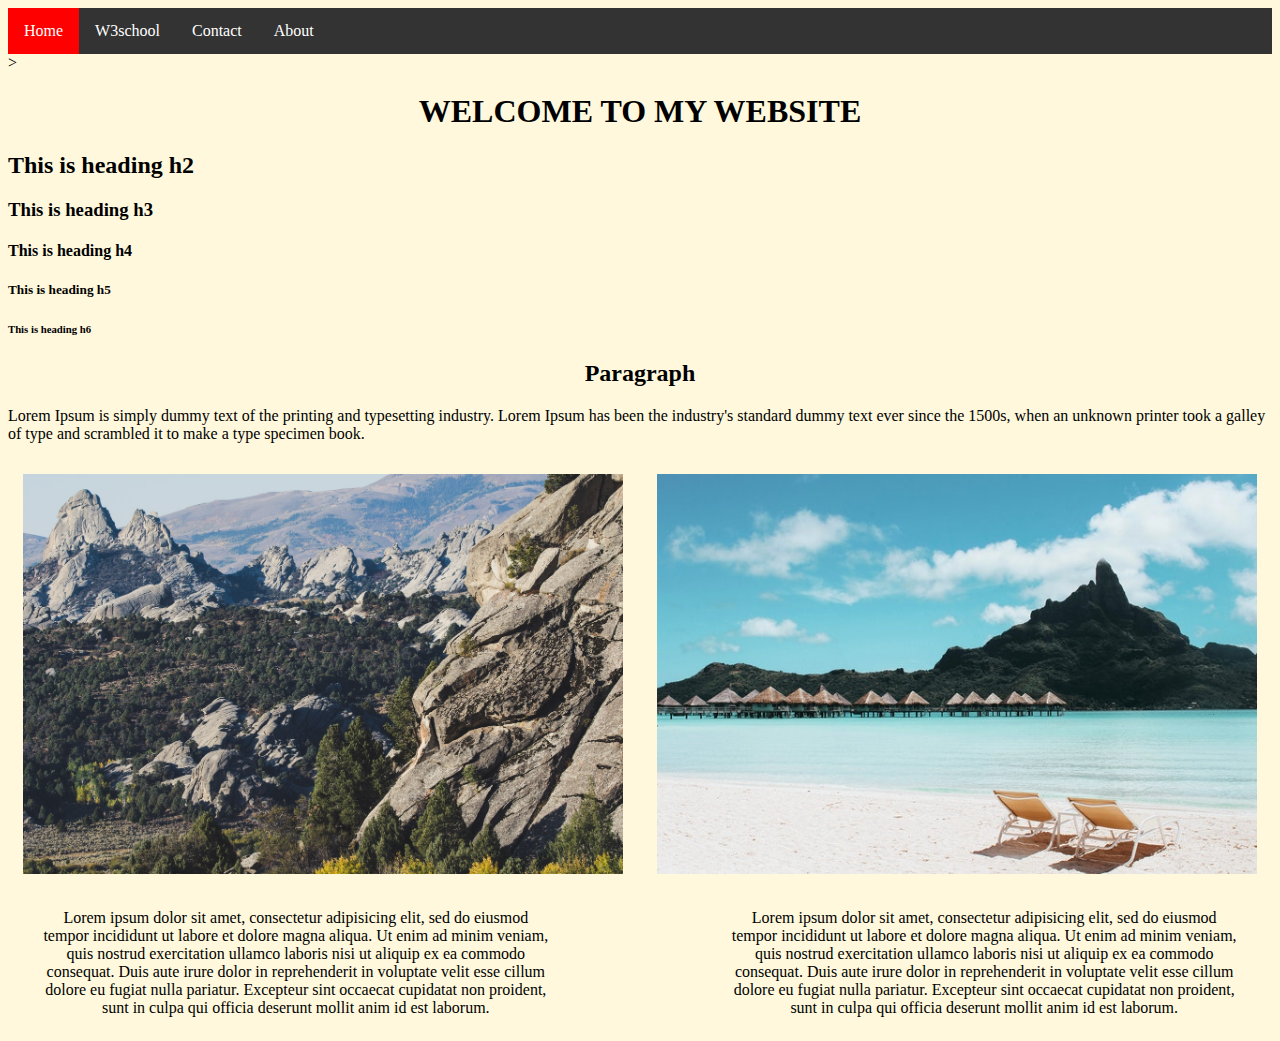
<file: index.html>
<!doctype html>
	<html lang="en">
	<head>
		<meta charset="utf-8">
		<meta name="viewport" content="width=device-width, initial-scale=1.0">
		<link rel="stylesheet" type="text/css" href="css/style.css">
		<title>Home</title>
	</head>
	<body>
<ul class="menu">
  <li><a href="index.html" class="active">Home</a></li>
  <li><a href="pages/w3school.html">W3school</a></li>
  <li><a href="#contact">Contact</a></li>
  <li><a href="pages/about.html">About</a></li>
</ul>>
		     <!--Heading-->
		<h1 style="background-color: cornsilk; color: black;">WELCOME TO MY WEBSITE</h1>
		<h2>This is heading h2</h2>
		<h3>This is heading h3</h3>
		<h4>This is heading h4</h4>
		<h5>This is heading h5</h5>
		<h6>This is heading h6</h6>

            <h2 style="text-align: center;">Paragraph</h2>

		<p style=""> Lorem Ipsum is simply dummy text of the printing and typesetting industry. Lorem Ipsum has been the industry's standard dummy text ever since the 1500s, when an unknown printer took a galley of type and scrambled it to make a type specimen book.</p>
		<div>

		<img src="images/hill.jpg" alt="hill" width="600px">
		<img style="float: right;" src="images/beach.jpg" alt="beach" width="600px">
		   <p style="max-width: 40%; padding-left: 35px; text-align: center; display: inline-block;">
		   	Lorem ipsum dolor sit amet, consectetur adipisicing elit, sed do eiusmod
		tempor incididunt ut labore et dolore magna aliqua. Ut enim ad minim veniam,
		quis nostrud exercitation ullamco laboris nisi ut aliquip ex ea commodo
		consequat. Duis aute irure dolor in reprehenderit in voluptate velit esse
		cillum dolore eu fugiat nulla pariatur. Excepteur sint occaecat cupidatat non
		proident, sunt in culpa qui officia deserunt mollit anim id est laborum.
	      </p>
	      <p style="float: right; max-width: 40%; padding-right: 35px; text-align: center; display: inline 45%;">Lorem ipsum dolor sit amet, consectetur adipisicing elit, sed do eiusmod
		tempor incididunt ut labore et dolore magna aliqua. Ut enim ad minim veniam,
		quis nostrud exercitation ullamco laboris nisi ut aliquip ex ea commodo
		consequat. Duis aute irure dolor in reprehenderit in voluptate velit esse
		cillum dolore eu fugiat nulla pariatur. Excepteur sint occaecat cupidatat non
		proident, sunt in culpa qui officia deserunt mollit anim id est laborum.</p>
	    </div>
	    
	</body>
</file>
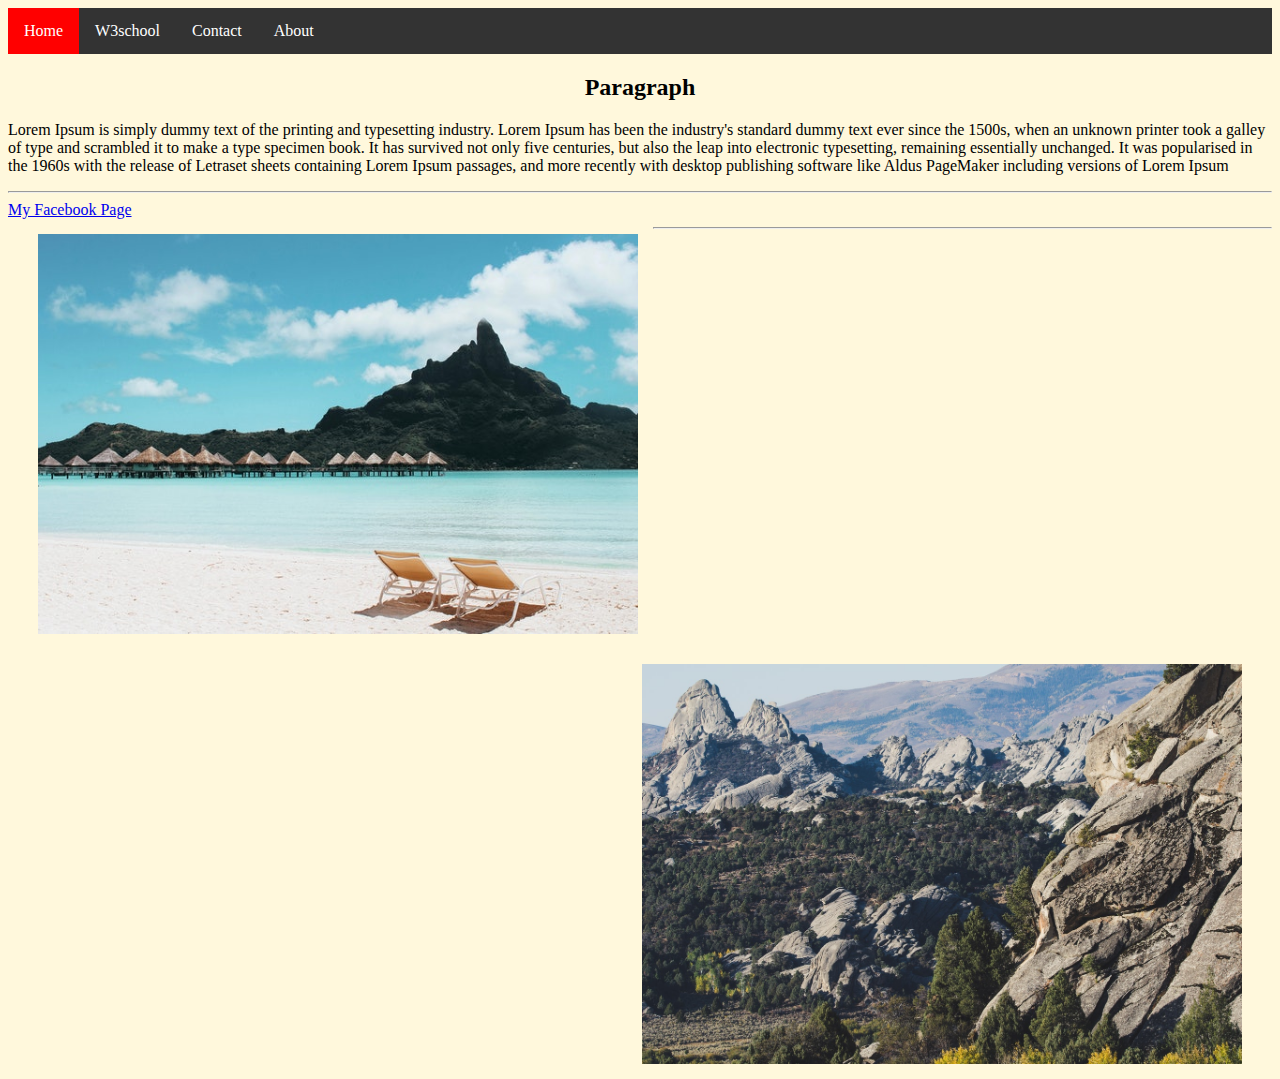
<file: pages/about.html>
<!doctype html>
	<html lang="en">
	<head>
		<meta charset="utf-8">
		<meta name="viewport" content="width=device-width, initial-scale=1.0">
		<title>About</title>
		<style type="text/css">
			ul {
  list-style-type: none;
  margin: 0;
  padding: 0;
  overflow: hidden;
  background-color: #333;
}

li {
  float: left;
}

li a {
  display: inline-block;
  color: white;
  text-align: center;
  padding: 14px 16px;
  text-decoration: none;
}

li a:hover {
  background-color: #111;
}

.active {
  background-color: red;
}
		</style>
	</head>
	<body style="background-color:cornsilk ;"> 
		<ul>
  <li><a href="../index.html" class="active">Home</a></li>
  <li><a href="../pages/w3school.html">W3school</a></li>
  <li><a href="#contact">Contact</a></li>
  <li><a href="about.html">About</a></li>
</ul>
		

		
		<h2 style="text-align: center;">Paragraph</h2>
      <p> Lorem Ipsum is simply dummy text of the printing and typesetting industry. Lorem Ipsum has been the industry's standard dummy text ever since the 1500s, when an unknown printer took a galley of type and scrambled it to make a type specimen book. It has survived not only five centuries, but also the leap into electronic typesetting, remaining essentially unchanged. It was popularised in the 1960s with the release of Letraset sheets containing Lorem Ipsum passages, and more recently with desktop publishing software like Aldus PageMaker including versions of Lorem Ipsum</p>
      <hr>

		<a href="https://www.facebook.com/shimulahmed.md" target="_blank">My Facebook Page</a><br>
		<img style="padding-left: 15px; float: left ; margin: 15px;max-width: 640px; width: 600px;" src="../images/beach.jpg" width="600px">
		<img style="padding-right: 15px;float: right; margin: 15px; width: 600px;" src="../images/hill.jpg" alt="hill" width="600px">
		<hr>
		
		

	</body>
</file>
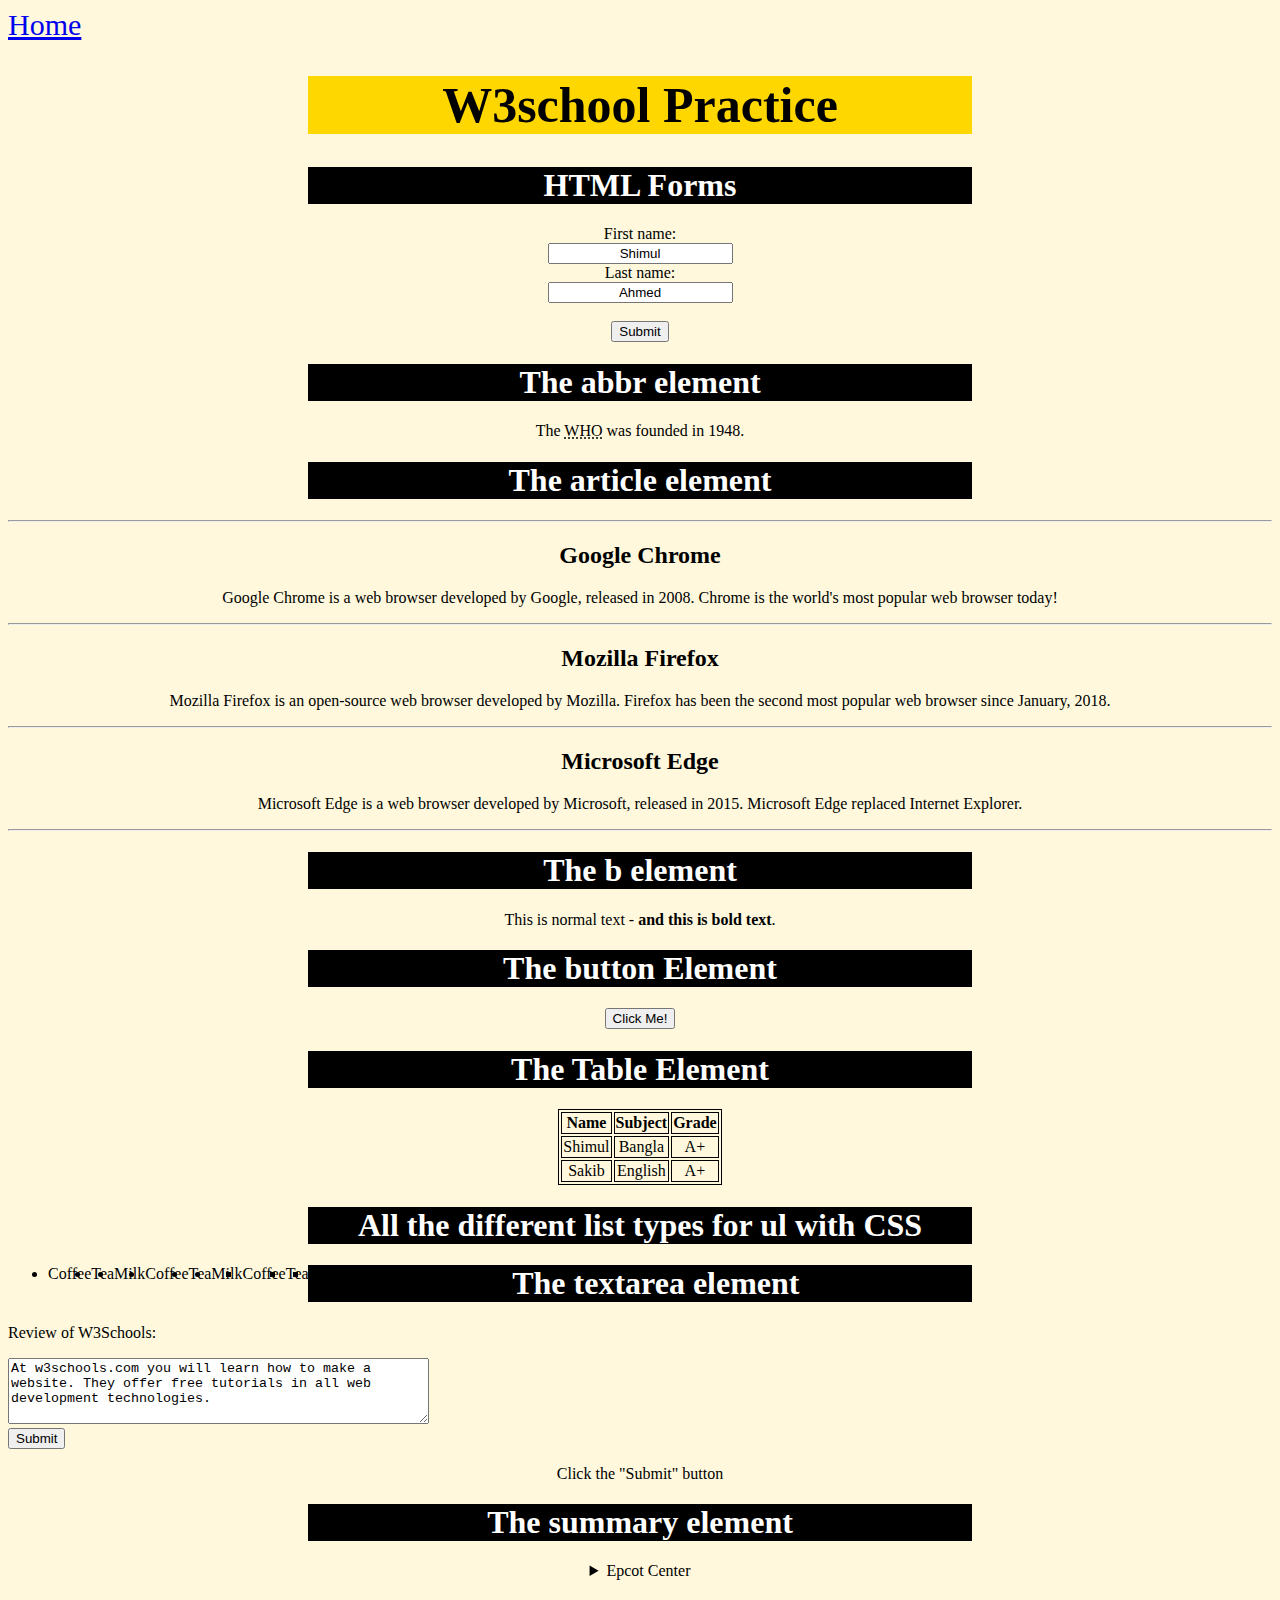
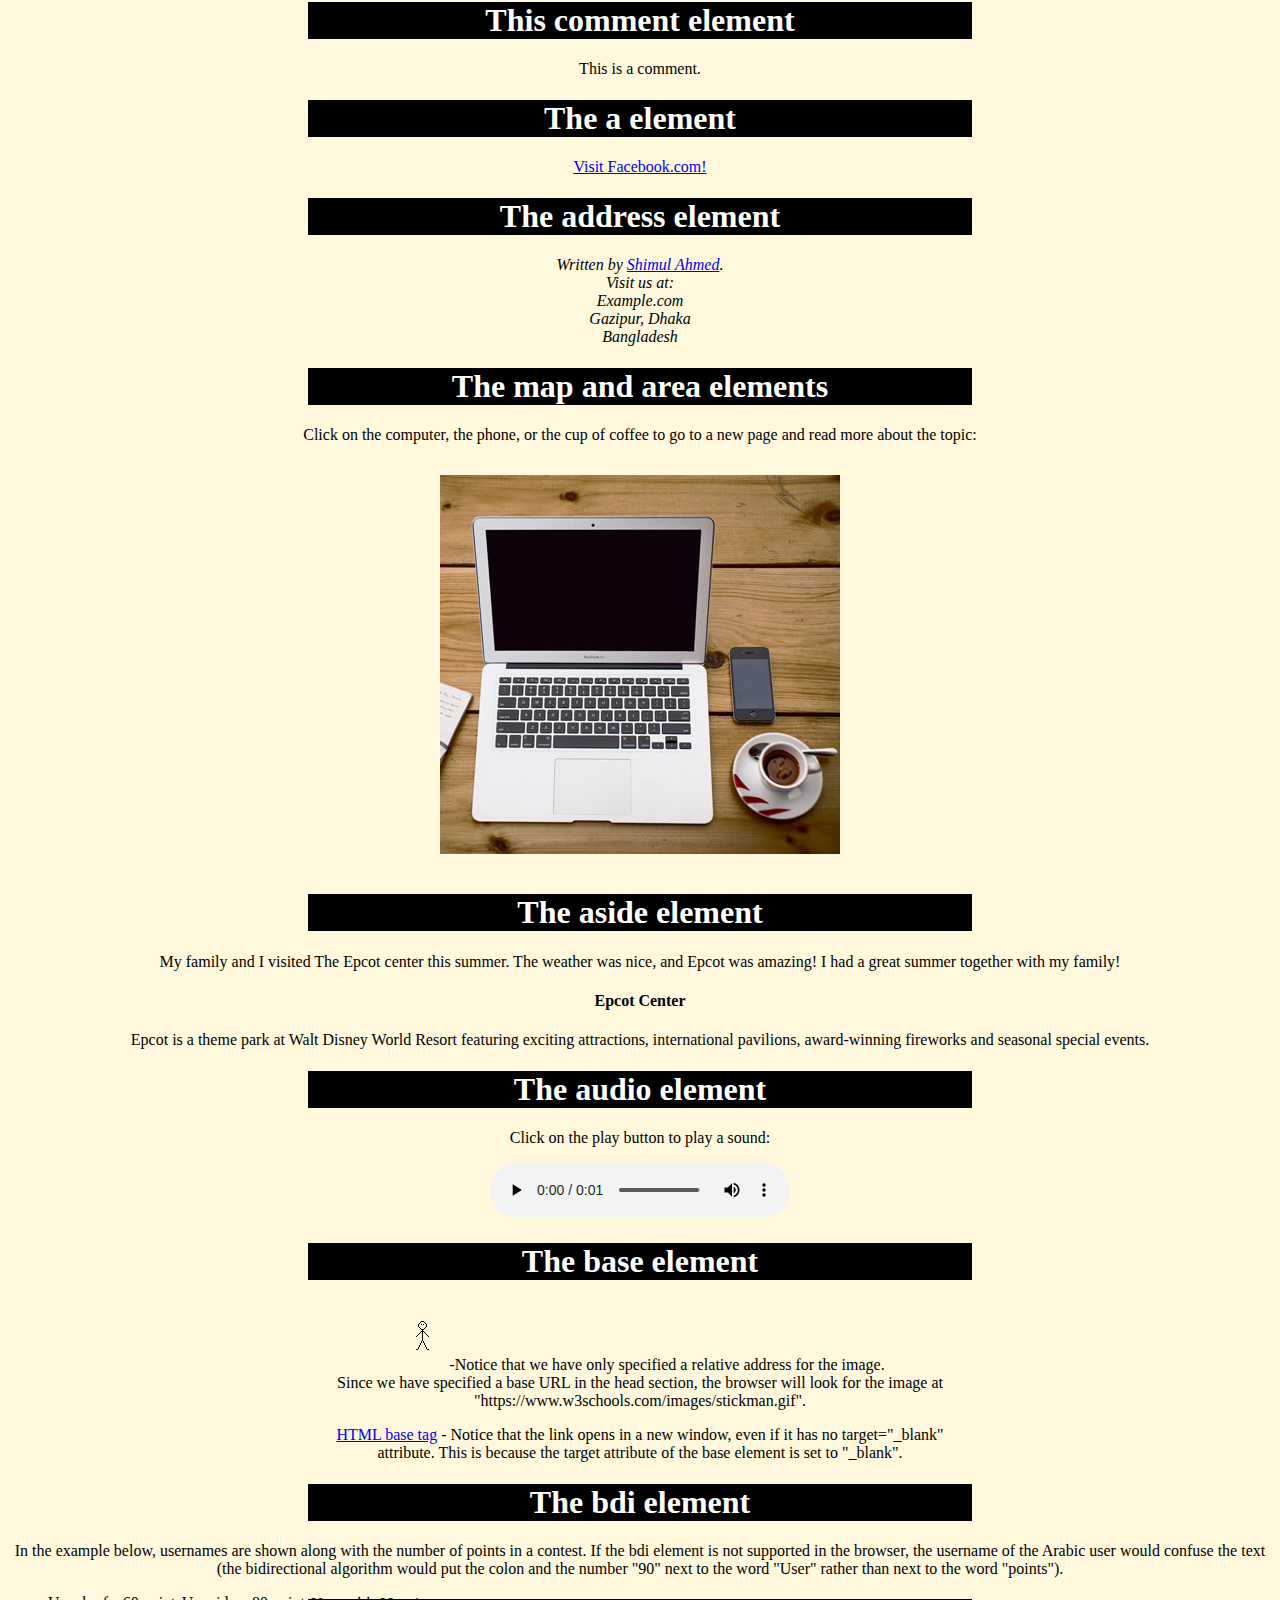
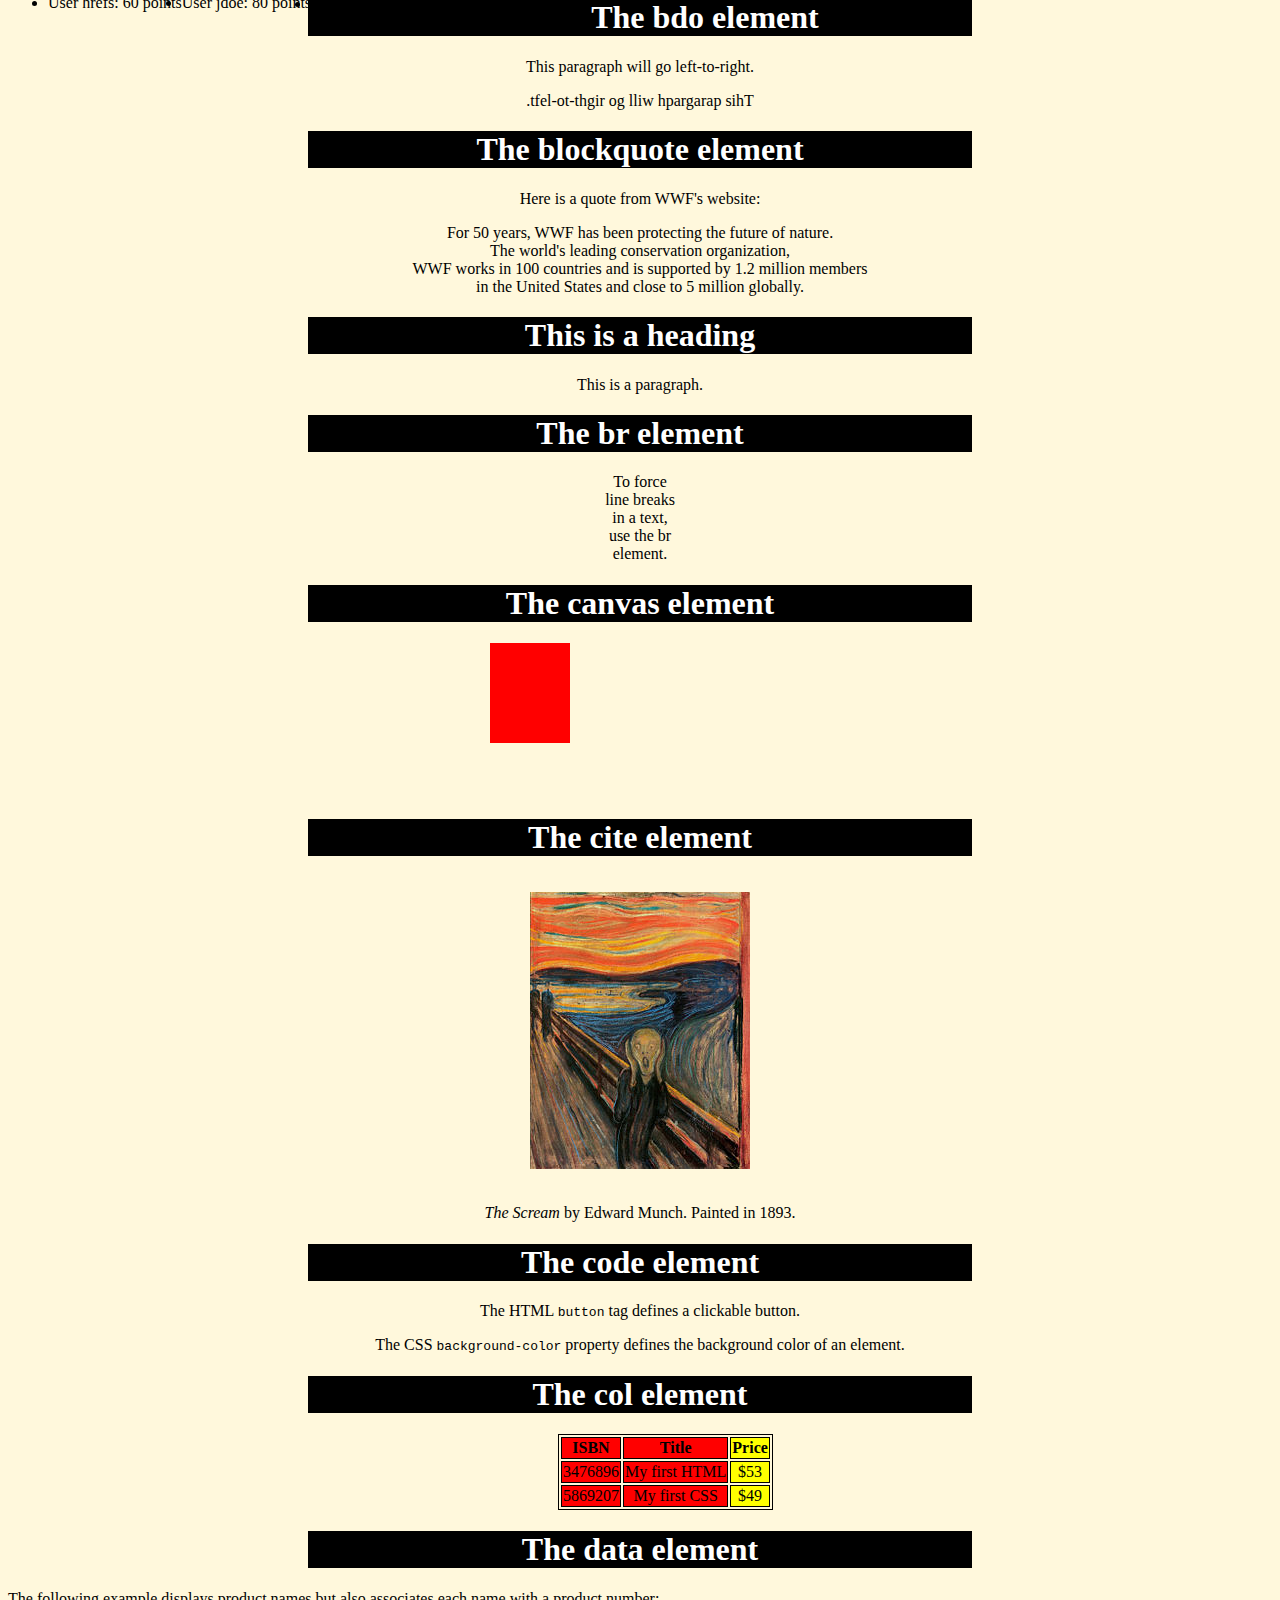
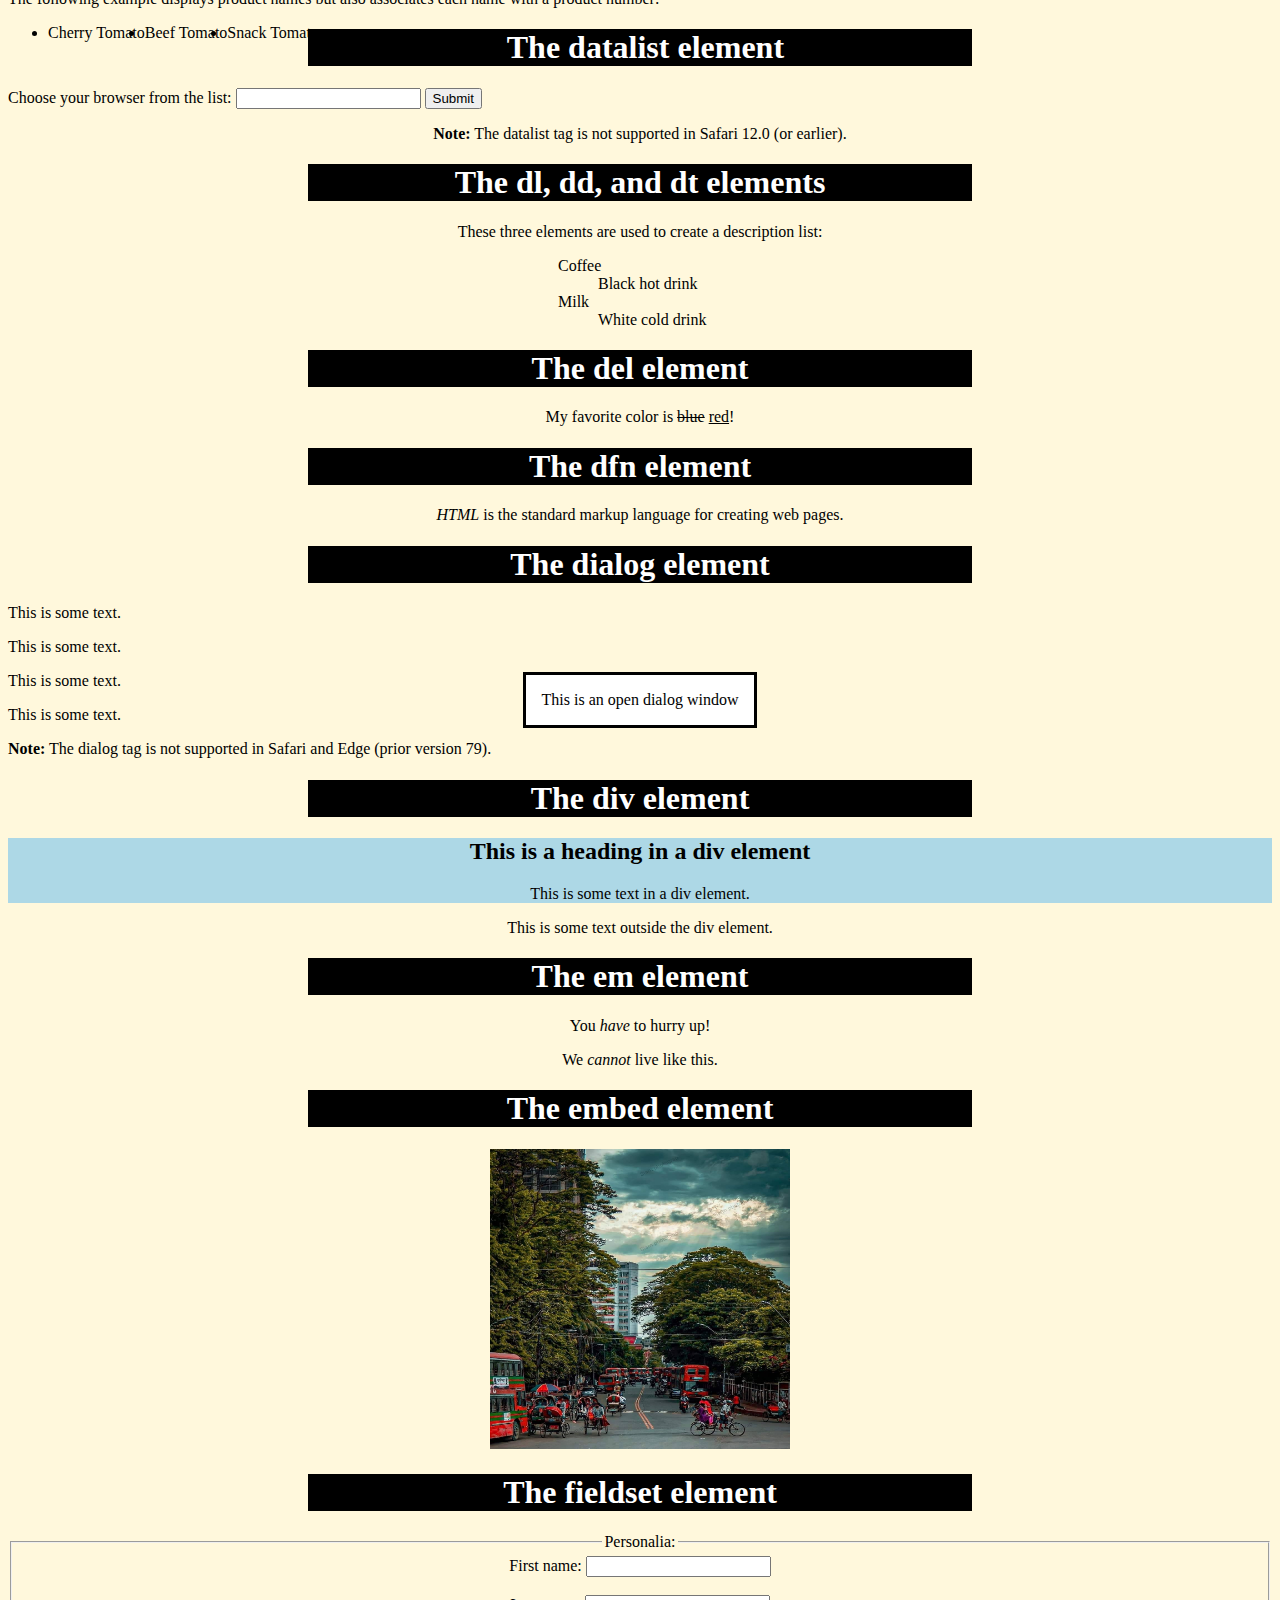
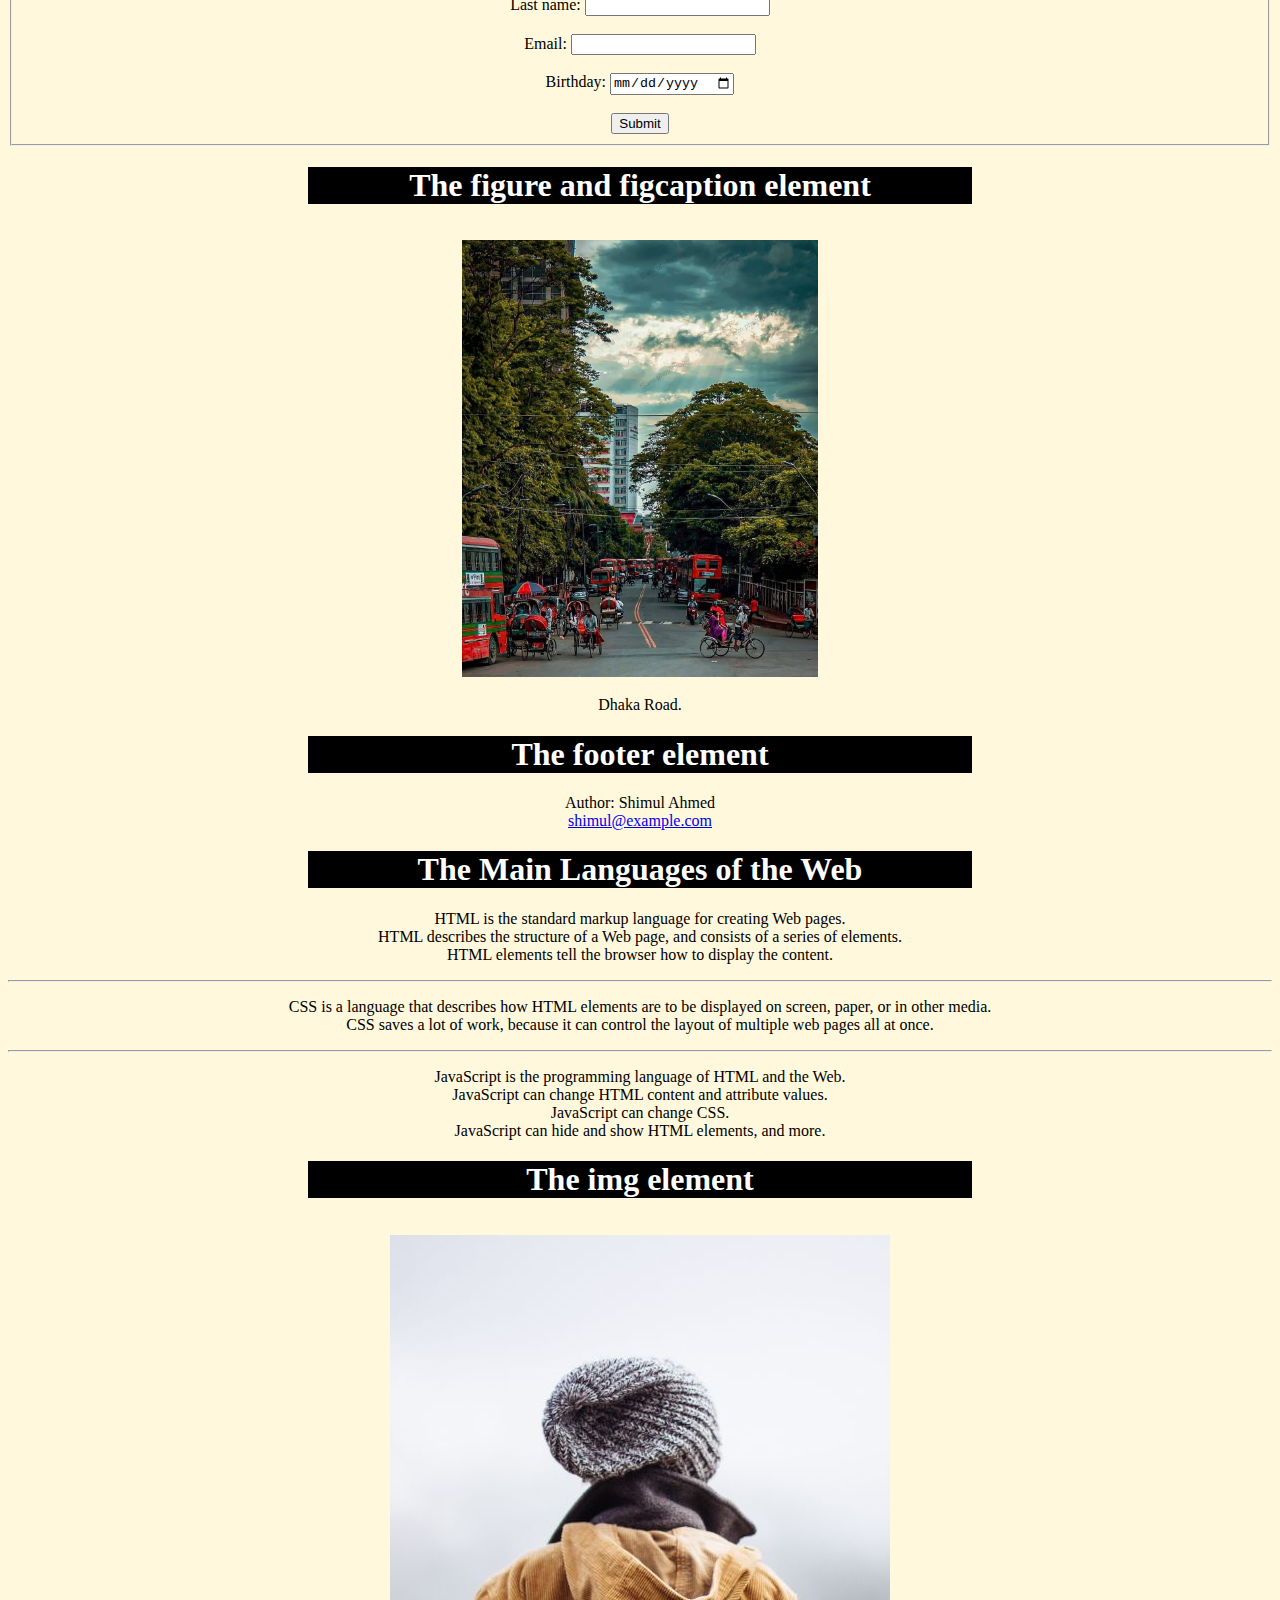
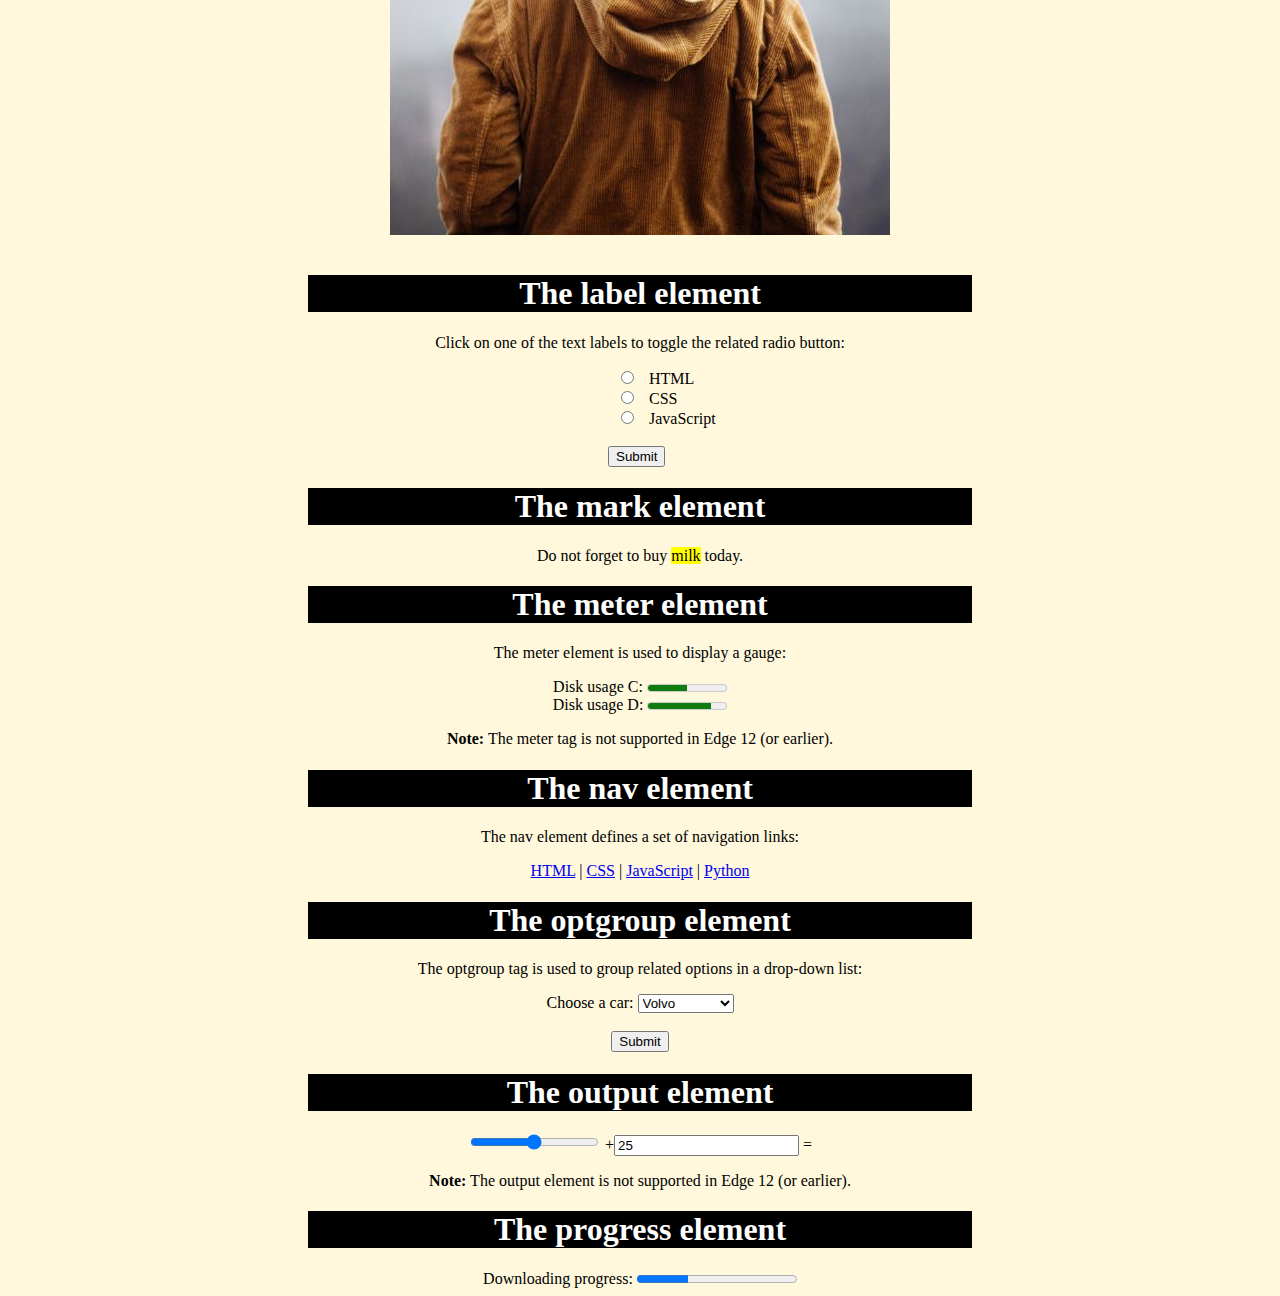
<file: pages/w3school.html>
<!DOCTYPE html>
  <html>
  <head>
    <meta charset="utf-8">
    <meta name="viewport" content="width=device-width, initial-scale=1">
    <title>W3school Practice</title>
    <link rel="stylesheet" type="text/css" href="../css/style.css">
  </head>
  <body>
    <a style="font-size: 30px;" href="../index.html">Home</a>
   <h1 style="text-align: center;font-size: 50px; background-color: gold;color: black;">W3school Practice</h1>
   <h1 style="text-align: center;">HTML Forms</h1>

<form class="log-in">
  <label for="fname">First name:</label><br>
  <input style="text-align: center;" type="text" id="fname" name="fname" value="Shimul"><br>
  <label for="lname">Last name:</label><br>
  <input style="text-align: center;" type="text" id="lname" name="lname" value="Ahmed"><br><br>
  <input onclick="text" type="submit" value="Submit">
</form> 

<h1>The abbr element</h1>

<p style="text-align: center;">The <abbr title="World Health Organization">WHO</abbr> was founded in 1948.</p>

<h1>The article element</h1>
<hr>
<article>
  <h2 style="text-align: center;">Google Chrome</h2>
  <p style="text-align: center;">Google Chrome is a web browser developed by Google, released in 2008. Chrome is the world's most popular web browser today!</p>
  <hr>
</article>

<article>
  <h2 style="text-align: center;">Mozilla Firefox</h2>
  <p style="text-align: center;">Mozilla Firefox is an open-source web browser developed by Mozilla. Firefox has been the second most popular web browser since January, 2018.</p>
  <hr>
</article>

<article>
  <h2 style="text-align: center;">Microsoft Edge</h2>
  <p style="text-align: center;">Microsoft Edge is a web browser developed by Microsoft, released in 2015. Microsoft Edge replaced Internet Explorer.</p>
  <hr>
</article>

<h1>The b element</h1>

<p style="text-align: center;">This is normal text - <b>and this is bold text</b>.</p>
<h1>The button Element</h1>
<div style="text-align: center;">
<button type="button" onclick="alert('Hello world!')">Click Me!</button>
</div>
<div>
  <h1>The Table Element</h1>
  <table class="center">
    <tr>
      <th>Name</th>
      <th>Subject</th>
      <th>Grade</th>
    </tr>
    <tr>
      <td>Shimul</td>
      <td>Bangla</td>
      <td>A+</td>
    </tr>
    <tr>
      <td>Sakib</td>
      <td>English</td>
      <td>A+</td>
    </tr>
  </table>
</div>
<div>
  <h1>All the different list types for ul with CSS</h1>
<div>
<ul style=list-style-type:circle">
  <li>Coffee</li>
  <li>Tea</li>
  <li>Milk</li>
</ul>

<ul style="list-style-type:disc">
  <li>Coffee</li>
  <li>Tea</li>
  <li>Milk</li>
</ul>

<ul style="list-style-type:square">
  <li>Coffee</li>
  <li>Tea</li>
  <li>Milk</li>
</ul>
</div>
<div>
  <h1>The textarea element</h1>

<form >
  <p style="color: black;"><label for="w3review">Review of W3Schools:</label></p>
  <textarea id="w3review" name="w3review" rows="4" cols="50">At w3schools.com you will learn how to make a website. They offer free tutorials in all web development technologies.</textarea>
  <br>
  <input type="submit" value="Submit">
</form>

<p style="text-align: center; color: black;">Click the "Submit" button</p>
</div>
<div>
  <h1>The summary element</h1>

<details style="text-align: center;">
  <summary>Epcot Center</summary>
  <p>Epcot is a theme park at Walt Disney World Resort featuring exciting attractions, international pavilions, award-winning fireworks and seasonal special events.</p>
</details>
</div>
<div>
  <h1>This comment element</h1>
<!-- This is a comment -->
<p style="text-align: center;">This is a comment.</p>
<!-- Comments are not displayed in the browser -->

</div>
<div>
  <h1>The a element</h1>
<div style="text-align: center;">
<a href="https://www.facebook.com" target="_blank">Visit Facebook.com!</a>
</div>
</div>
<div>
  
  <h1>The address element</h1>

<address style="text-align: center;">
Written by <a href="https://www.facebook.com/Shimulahmed001" target="_blank">Shimul Ahmed</a>.<br> 
Visit us at:<br>
Example.com<br>
Gazipur, Dhaka<br>
Bangladesh
</address>
</div>
<div>
  <h1>The map and area elements</h1>
 <div style="text-align: center;">
<p>Click on the computer, the phone, or the cup of coffee to go to a new page and read more about the topic:</p>

<img src="../images/workplace.jpg" alt="Workplace" usemap="#workmap" width="400" height="379">

<map name="workmap">
  <area shape="rect" coords="34,44,270,350" alt="Computer" href="../images/mac.jpg">
  <area shape="rect" coords="290,172,333,250" alt="Phone" href="../images/cellphone.jpg">
  <area shape="circle" coords="337,300,44" alt="Cup of coffee" href="../images/coffee.jpg">
</map>
 </div>
</div>
<div>
  
  <h1>The aside element</h1>
  <div style="text-align: center;">

<p>My family and I visited The Epcot center this summer. The weather was nice, and Epcot was amazing! I had a great summer together with my family!</p>

<aside>
  <h4>Epcot Center</h4>
  <p>Epcot is a theme park at Walt Disney World Resort featuring exciting attractions, international pavilions, award-winning fireworks and seasonal special events.</p>
</aside>
  </div>
</div>
<div>
  
  <h1>The audio element</h1>
  <div style="text-align: center;">
<p>Click on the play button to play a sound:</p>

<audio controls>
  <source src="../audio/horse.ogv" type="audio/ogg">

  Your browser does not support the audio element.
</audio>
  </div>
</div>

<div>
  
  <h1>The base element</h1>

<p style="text-align: center; color: black;"><img src="../images/stickman.gif" width="24" height="39" alt="Stickman">-Notice that we have only specified a relative address for the image.<br> Since we have specified a base URL in the head section, the browser will look for the image at <br> "https://www.w3schools.com/images/stickman.gif".</p>

<p style="text-align: center; color: black;"><a href="tags/tag_base.asp">HTML base tag</a> - Notice that the link opens in a new window, even if it has no target="_blank" <br>attribute. This is because the target attribute of the base element is set to "_blank".</p>
</div>

<div>
  
    <h1>The bdi element</h1>
   
<p style="text-align: center;">In the example below, usernames are shown along with the number of points in a contest. If the bdi element is not supported in the browser, the username of the Arabic user would confuse the text (the bidirectional algorithm would put the colon and the number "90" next to the word "User" rather than next to the word "points").</p>

<ul>
 <li>User <bdi>hrefs</bdi>: 60 points</li>
 <li>User <bdi>jdoe</bdi>: 80 points</li>
 <li>User <bdi>إيان</bdi>: 90 points</li>
</ul>
    
</div>

<div>
  
  <h1>The bdo element</h1>
      <div style="text-align: center;">
<p style="color: black;">This paragraph will go left-to-right.</p>  
<p><bdo dir="rtl">This paragraph will go right-to-left.</bdo></p>  
       </div>
</div>
<div>
  
  <h1>The blockquote element</h1>
  <div style="text-align: center;">
<p>Here is a quote from WWF's website:</p>

<blockquote cite="http://www.worldwildlife.org/who/index.html">
For 50 years, WWF has been protecting the future of nature.<br> The world's leading conservation organization,<br> WWF works in 100 countries and is supported by 1.2 million members<br> in the United States and close to 5 million globally.
</blockquote>

  </div>
</div>

<div>
  <div style="text-align: center;">
    <body>
  <h1>This is a heading</h1>
  <p>This is a paragraph.</p>
</body>
  </div>
</div>
<div>
  
  <h1>The br element</h1>

<p style=" text-align: center;">To force<br> line breaks<br> in a text,<br> use the br<br> element.</p>
</div>

<div>
  
<h1>The canvas element</h1>
  <div style="text-align: center;">

<canvas id="myCanvas">Your browser does not support the canvas tag.</canvas>

<script>
var c = document.getElementById("myCanvas");
var ctx = c.getContext("2d");
ctx.fillStyle = "#FF0000";
ctx.fillRect(0, 0, 80, 100);
</script>
  </div>
</div>
 <div>
   
   
     <h1>The cite element</h1>
     <div style="text-align: center;">

<img src="../images/img_the_scream.jpg" width="220" height="277" alt="The Scream">
<p><cite>The Scream</cite> by Edward Munch. Painted in 1893.</p>

   </div>
 </div>
 <div>
   
   <h1>The code element</h1>
<div style="text-align: center;">
<p>The HTML <code>button</code> tag defines a clickable button.</p>

<p>The CSS <code>background-color</code> property defines the background color of an element.</p>
 </div>
 </div>


<div>
  
  <h1>The col element</h1>
  <div style="padding-left: 550px;">
<table>
  <colgroup>
    <col span="2" style="background-color:red">
    <col style="background-color:yellow">
  </colgroup>
  <tr>
    <th>ISBN</th>
    <th>Title</th>
    <th>Price</th>
  </tr>
  <tr>
    <td>3476896</td>
    <td>My first HTML</td>
    <td>$53</td>
  </tr>
  <tr>
    <td>5869207</td>
    <td>My first CSS</td>
    <td>$49</td>
  </tr>
</table>
</div>
</div>

<div>
  
  <h1>The data element</h1>

<p>The following example displays product names but also associates each name with a product number:</p>

<ul>
  <li><data value="21053">Cherry Tomato</data></li>
  <li><data value="21054">Beef Tomato</data></li>
  <li><data value="21055">Snack Tomato</data></li>
</ul>

</div>
<div>
  <h1>The datalist element</h1>

<form action="/action_page.php" method="get">
  <label for="browser">Choose your browser from the list:</label>
  <input list="browsers" name="browser" id="browser">
  <datalist id="browsers">
    <option value="Edge">
    <option value="Firefox">
    <option value="Chrome">
    <option value="Opera">
    <option value="Safari">
  </datalist>
  <input type="submit">
</form>

<p style="text-align: center;"><strong>Note:</strong> The datalist tag is not supported in Safari 12.0 (or earlier).</p>

</div>
<div>
  <h1>The dl, dd, and dt elements</h1>

<p style="text-align: center;">These three elements are used to create a description list:</p>

<dl style="padding-left: 550px;">
  <dt>Coffee</dt>
  <dd>Black hot drink</dd>
  <dt>Milk</dt>
  <dd>White cold drink</dd>
</dl>
</div>
<div style="text-align: center;">
  <h1>The del element</h1>

<p>My favorite color is <del>blue</del> <ins>red</ins>!</p>
</div>
<div style="text-align: center;">
  <h1>The dfn element</h1>

<p><dfn>HTML</dfn> is the standard markup language for creating web pages.</p>
</div>
<div>
  
  <h1>The dialog element</h1>

<p>This is some text.</p>

<p>This is some text.</p>

<dialog open>This is an open dialog window</dialog>

<p>This is some text.</p>

<p>This is some text.</p>

<p><b>Note:</b> The dialog tag is not supported in Safari and Edge (prior version 79).</p>

</div>
<div>
  <h1>The div element</h1>

<div class="myDiv">
  <h2>This is a heading in a div element</h2>
  <p>This is some text in a div element.</p>
</div>

<p style="text-align: center;">This is some text outside the div element.</p>

</div>
<div style="text-align: center;">
  <h1>The em element</h1>

<p>You <em>have</em> to hurry up!</p>

<p>We <em>cannot</em> live like this.</p>
</div>
<div style="text-align: center;">
  <h1>The embed element</h1>

<embed type="image/jpg" src="../images/dhaka.jpg" width="300" height="300">

</div>

<div style="text-align: center;">
  <h1>The fieldset element</h1>

<form action="/action_page.php">
 <fieldset>
  <legend>Personalia:</legend>
  <label for="fname">First name:</label>
  <input type="text" id="fname" name="fname"><br><br>
  <label for="lname">Last name:</label>
  <input type="text" id="lname" name="lname"><br><br>
  <label for="email">Email:</label>
  <input type="email" id="email" name="email"><br><br>
  <label for="birthday">Birthday:</label>
  <input type="date" id="birthday" name="birthday"><br><br>
  <input type="submit" value="Submit">
 </fieldset>
</form>
</div>
<div style="text-align: center;">
  <h1>The figure and figcaption element</h1>

<figure>
  <img src="../images/dhaka.jpg" alt="dhaka" style="width:30%">
  <figcaption>Dhaka Road.</figcaption>
</figure>

</div>
<div style="text-align: center;">
  <h1>The footer element</h1>

<footer>
  <p>Author: Shimul Ahmed<br>
  <a href="mailto:Shimulahmed001@example.com">shimul@example.com</a></p>
</footer>
</div>
<div style="text-align: center;">
  <h1>The Main Languages of the Web</h1>
  <p>HTML is the standard markup language for creating Web pages.<br> HTML describes the structure of a Web page, and consists of a series of elements.<br> HTML elements tell the browser how to display the content.</p>

<hr>

<p>CSS is a language that describes how HTML elements are to be displayed on screen, paper, or in other media.<br> CSS saves a lot of work, because it can control the layout of multiple web pages all at once.</p>

<hr>

<p>JavaScript is the programming language of HTML and the Web. <br> JavaScript can change HTML content and attribute values.<br> JavaScript can change CSS.<br> JavaScript can hide and show HTML elements, and more.</p>
</div>
<div style="text-align: center;">
  <h1>The img element</h1>

<img src="../images/img_girl.jpg" alt="Girl in a jacket" width="500" height="600">
</div>
<div>
   <h1>The label element</h1>

<p style="text-align: center;">Click on one of the text labels to toggle the related radio button:</p>

<form class="myform" action="/action_page.php">
  <input type="radio" id="html" name="fav_language" value="HTML">
  <label for="html">HTML</label><br>
  <input type="radio" id="css" name="fav_language" value="CSS">
  <label for="css">CSS</label><br>
  <input type="radio" id="javascript" name="fav_language" value="JavaScript">
  <label for="javascript">JavaScript</label><br><br>
  <input type="submit" value="Submit">
</form>
</div>
<div>
  
   <h1>The mark element</h1>

<p style="text-align: center;">Do not forget to buy <mark>milk</mark> today.</p>
</div>

<div style="text-align: center;">
  
  <h1>The meter element</h1>

<p>The meter element is used to display a gauge:</p>

<label for="disk_c">Disk usage C:</label>
<meter id="disk_c" value="5" min="0" max="10">5 out of 10</meter><br>

<label for="disk_d">Disk usage D:</label>
<meter id="disk_d" value="0.8">80%</meter>

<p><strong>Note:</strong> The meter tag is not supported in Edge 12 (or earlier).</p>
</div>
<div style="text-align: center;">
  <h1>The nav element</h1>
  <p>The nav element defines a set of navigation links:</p>

<nav>
<a href="/html/">HTML</a> |
<a href="/css/">CSS</a> |
<a href="/js/">JavaScript</a> |
<a href="/python/">Python</a>
</nav>
</div>
<div style="text-align: center;">
  
  <h1>The optgroup element</h1>

<p>The optgroup tag is used to group related options in a drop-down list:</p>

<form action="/action_page.php">
  <label for="cars">Choose a car:</label>
  <select name="cars" id="cars">
    <optgroup label="Swedish Cars">
      <option value="volvo">Volvo</option>
      <option value="saab">Saab</option>
    </optgroup>
    <optgroup label="German Cars">
      <option value="mercedes">Mercedes</option>
      <option value="audi">Audi</option>
    </optgroup>
  </select>
  <br><br>
  <input type="submit" value="Submit">
</form>
</div>
<div style="text-align: center;">
  
  <h1>The output element</h1>

<form oninput="x.value=parseInt(a.value)+parseInt(b.value)">
<input type="range" id="a" value="50">
+<input type="number" id="b" value="25">
=<output name="x" for="a b"></output>
</form>

<p><strong>Note:</strong> The output element is not supported in Edge 12 (or earlier).</p>
</div>
<div style="text-align: center;">
  <h1>The progress element</h1>

<label for="file">Downloading progress:</label>
<progress id="file" value="32" max="100"> 32% </progress>
</div>
  </body>
  </html>
</file>
<file: css/style.css>
h1{
	color: white;
	text-align: center;
	background-color: black;
	margin-left: 300px;
	margin-right: 300px;
}
img{
	margin: 15px;
}
p{
	color: black;
}
body{
	background-color: cornsilk;
}
.log-in{
	text-align: center;
	border: blue;
}
table,td,th{
	border: 1px solid black;
	text-align: center;
}
table.center{
	margin-left: auto;
	margin-right: auto;
}

.myDiv {
 
  background-color: lightblue;    
  text-align: center;
}
.myform{
	padding-left: 600px;

}
.menu {
  list-style-type: none;
  margin: 0;
  padding: 0;
  overflow: hidden;
  background-color: #333;
}

li {
  float: left;
}

li a {
  display: inline-block;
  color: white;
  text-align: center;
  padding: 14px 16px;
  text-decoration: none;
}

li a:hover {
  background-color: #111;
}

.active {
  background-color: red;
}
</file>
